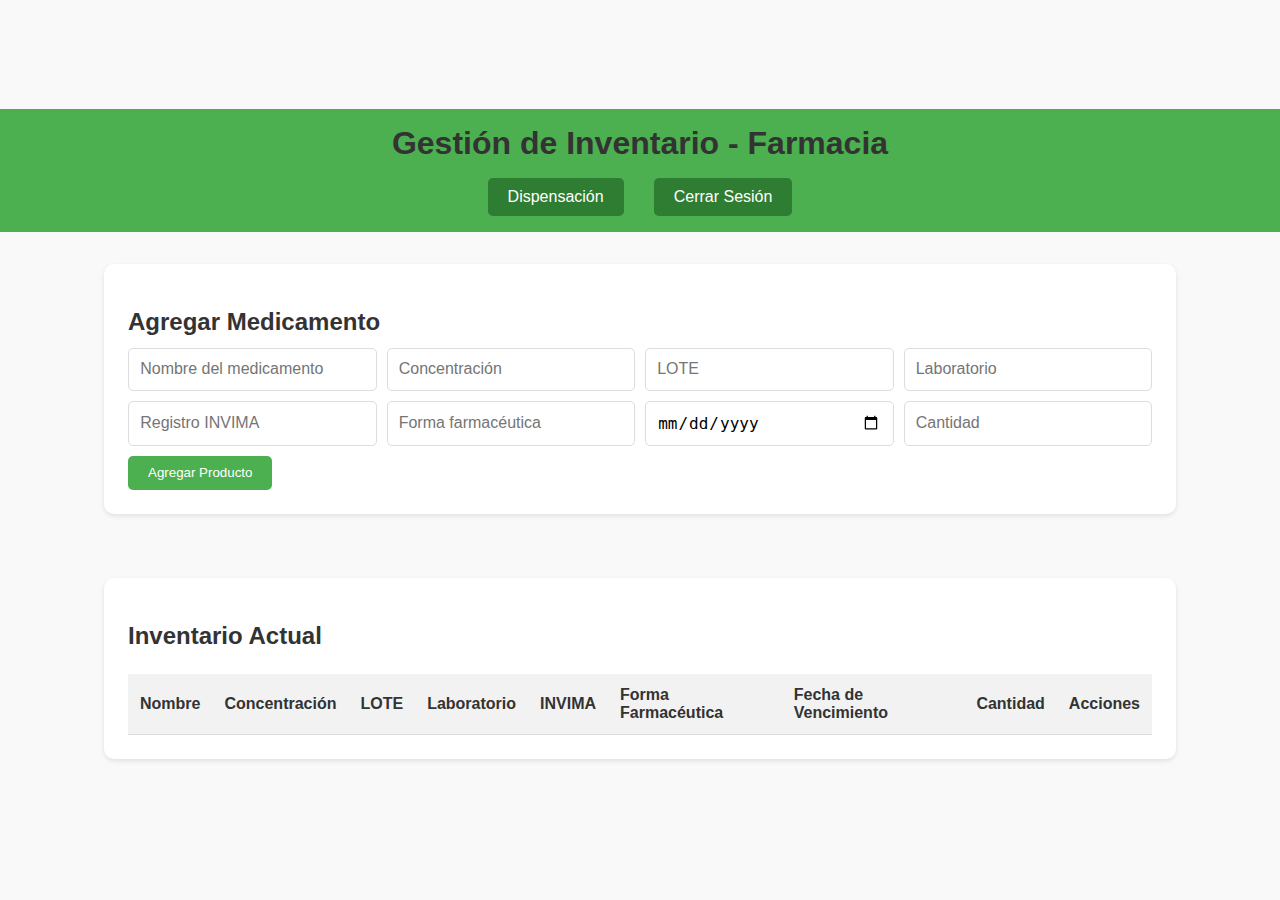
<file: index.html>
<!DOCTYPE html>
<html lang="es">
<head>
    <meta charset="UTF-8">
    <meta name="viewport" content="width=device-width, initial-scale=1.0">
    <title>Gestión de Inventario</title>
    <link rel="stylesheet" href="styles.css">
</head>
<body>
    <header>
        <h1>Gestión de Inventario - Farmacia</h1>
        <nav>
            <a href="dispensacion.html">Dispensación</a>
            <a href="index.html">Cerrar Sesión</a>
        </nav>
    </header>

    <section id="agregar-producto">
        <h2>Agregar Medicamento</h2>
        <form id="form-agregar">
            <input type="text" id="nombre" placeholder="Nombre del medicamento" required>
            <input type="text" id="concentracion" placeholder="Concentración" required>
            <input type="text" id="lote" placeholder="LOTE" required> <!-- ID corregido -->
            <input type="text" id="laboratorio" placeholder="Laboratorio" required>
            <input type="text" id="invima" placeholder="Registro INVIMA" required>
            <input type="text" id="forma" placeholder="Forma farmacéutica" required>
            <input type="date" id="vencimiento" required>
            <input type="number" id="cantidad" placeholder="Cantidad" required>
            <button type="submit">Agregar Producto</button>
        </form>
    </section>

    <section id="inventario">
        <h2>Inventario Actual</h2>
        <table>
            <thead>
                <tr>
                    <th>Nombre</th>
                    <th>Concentración</th>
                    <th>LOTE</th>
                    <th>Laboratorio</th>
                    <th>INVIMA</th>
                    <th>Forma Farmacéutica</th>
                    <th>Fecha de Vencimiento</th>
                    <th>Cantidad</th>
                    <th>Acciones</th>
                </tr>
            </thead>
            <tbody id="lista-productos">
                <!-- Aquí aparecerán los productos -->
            </tbody>
        </table>
    </section>

    <script src="app.js"></script>
</body>
</html>
</file>
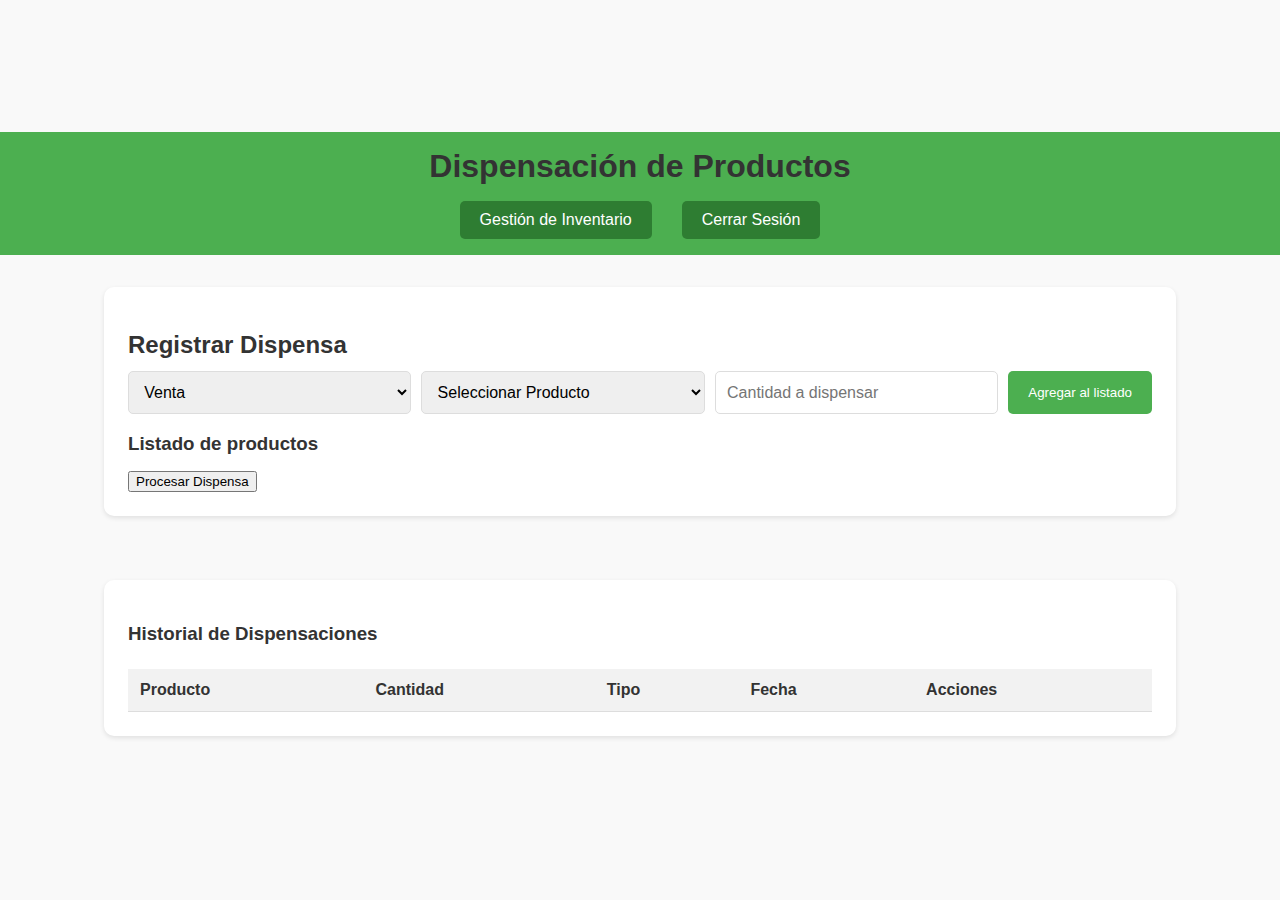
<file: dispensacion.html>
<!DOCTYPE html>
<html lang="es">
<head>
    <meta charset="UTF-8">
    <meta name="viewport" content="width=device-width, initial-scale=1.0">
    <title>Dispensación de Productos</title>
    <link rel="stylesheet" href="styles.css">
</head>
<body>
    <header>
        <h1>Dispensación de Productos</h1>
        <nav>
            <a href="inventario.html">Gestión de Inventario</a>
            <a href="index.html">Cerrar Sesión</a>
        </nav>
    </header>

    <section id="dispensar-producto">
        <h2>Registrar Dispensa</h2>
        <form id="form-dispensar">
            <select id="tipo-dispensacion">
                <option value="venta">Venta</option>
                <option value="devolucion">Devolución</option>
                <option value="consumo">Consumo Interno</option>
            </select>

            <!-- Selector de productos -->
            <select id="producto-seleccionado">
                <option value="">Seleccionar Producto</option>
                <!-- Los productos se cargarán dinámicamente desde el inventario -->
            </select>

            <input type="number" id="cantidad-dispensar" placeholder="Cantidad a dispensar" min="1" required>
            <button type="button" id="agregar-producto">Agregar al listado</button>
        </form>

        <!-- Listado temporal tipo factura -->
        <h3>Listado de productos</h3>
        <ul id="lista-factura"></ul>
        <button id="procesar-dispensacion">Procesar Dispensa</button>
    </section>

    <!-- Tabla de registro de dispensaciones -->
    <section id="registro-dispensaciones">
        <h3>Historial de Dispensaciones</h3>
        <table>
            <thead>
                <tr>
                    <th>Producto</th>
                    <th>Cantidad</th>
                    <th>Tipo</th>
                    <th>Fecha</th>
                    <th>Acciones</th> <!-- Nueva columna para acciones -->
                </tr>
            </thead>
            <tbody id="historial-dispensacion">
                <!-- Aquí aparecerán las dispensaciones -->
            </tbody>
        </table>
    </section>

    <script src="dispensacion.js"></script>
</body>
</html>
</file>
<file: styles.css>
/* Estilos generales */
body {
    font-family: Arial, sans-serif;
    background-color: #f9f9f9;
    margin: 0;
    padding: 0;
    display: flex;
    justify-content: center;
    align-items: flex-start;
    min-height: 100vh;
}

header {
    width: 100%;
    background-color: #4CAF50;
    color: white;
    text-align: center;
    padding: 1em 0;
}

h1 {
    margin: 0;
}

h2 {
    margin-bottom: 0.5em;
    color: #333;
}

section {
    background-color: white;
    padding: 1.5em;
    margin: 2em;
    border-radius: 10px;
    box-shadow: 0px 2px 5px rgba(0, 0, 0, 0.1);
    width: 80%;
}

form {
    display: flex;
    flex-wrap: wrap;
    gap: 10px;
}

form input, form textarea, form select {
    flex: 1;
    padding: 0.7em;
    border: 1px solid #ddd;
    border-radius: 5px;
    font-size: 16px;
}

form button {
    padding: 0.7em 1.5em;
    background-color: #4CAF50;
    color: white;
    border: none;
    border-radius: 5px;
    cursor: pointer;
}

form button:hover {
    background-color: #45a049;
}

/* Estilo para la tabla de inventario */
table {
    width: 100%;
    border-collapse: collapse;
    margin-top: 1.5em;
}

table th, table td {
    text-align: left;
    padding: 0.75em;
    border-bottom: 1px solid #ddd;
}

table th {
    background-color: #f2f2f2;
    color: #333;
}

table tr:hover {
    background-color: #f1f1f1;
}

/* Botón eliminar */
button.eliminar {
    background-color: #e74c3c;
    color: white;
    border: none;
    padding: 0.5em 1em;
    cursor: pointer;
    border-radius: 5px;
}

button.eliminar:hover {
    background-color: #c0392b;
}

/* Estilo para la barra de navegación */
nav {
    display: flex;
    justify-content: center;
    margin-top: 1em;
}

nav a {
    color: white;
    text-decoration: none;
    margin: 0 15px;
    padding: 10px 20px;
    background-color: #2e7d32;
    border-radius: 5px;
}

nav a:hover {
    background-color: #1b5e20;
}

/* Estilo para mensajes de alerta */
.alerta-stock-bajo {
    background-color: #ffc107;
    padding: 10px;
    margin: 10px 0;
    border-left: 5px solid #ffa000;
    color: #333;
}
/* Estilos generales */
body {
    font-family: Arial, sans-serif;
    background-color: #f9f9f9;
    margin: 0;
    padding: 0;
    display: flex;
    flex-direction: column;
    align-items: center;
}

header {
    width: 100%;
    background-color: #4CAF50;
    color: white;
    text-align: center;
    padding: 1em 0;
}

h1, h2, h3 {
    margin-bottom: 0.5em;
    color: #333;
}

section {
    background-color: white;
    padding: 1.5em;
    margin: 2em;
    border-radius: 10px;
    box-shadow: 0px 2px 5px rgba(0, 0, 0, 0.1);
    width: 80%;
}

form {
    display: flex;
    flex-wrap: wrap;
    gap: 10px;
}

form select, form input {
    flex: 1;
    padding: 0.7em;
    border: 1px solid #ddd;
    border-radius: 5px
}
</file>
